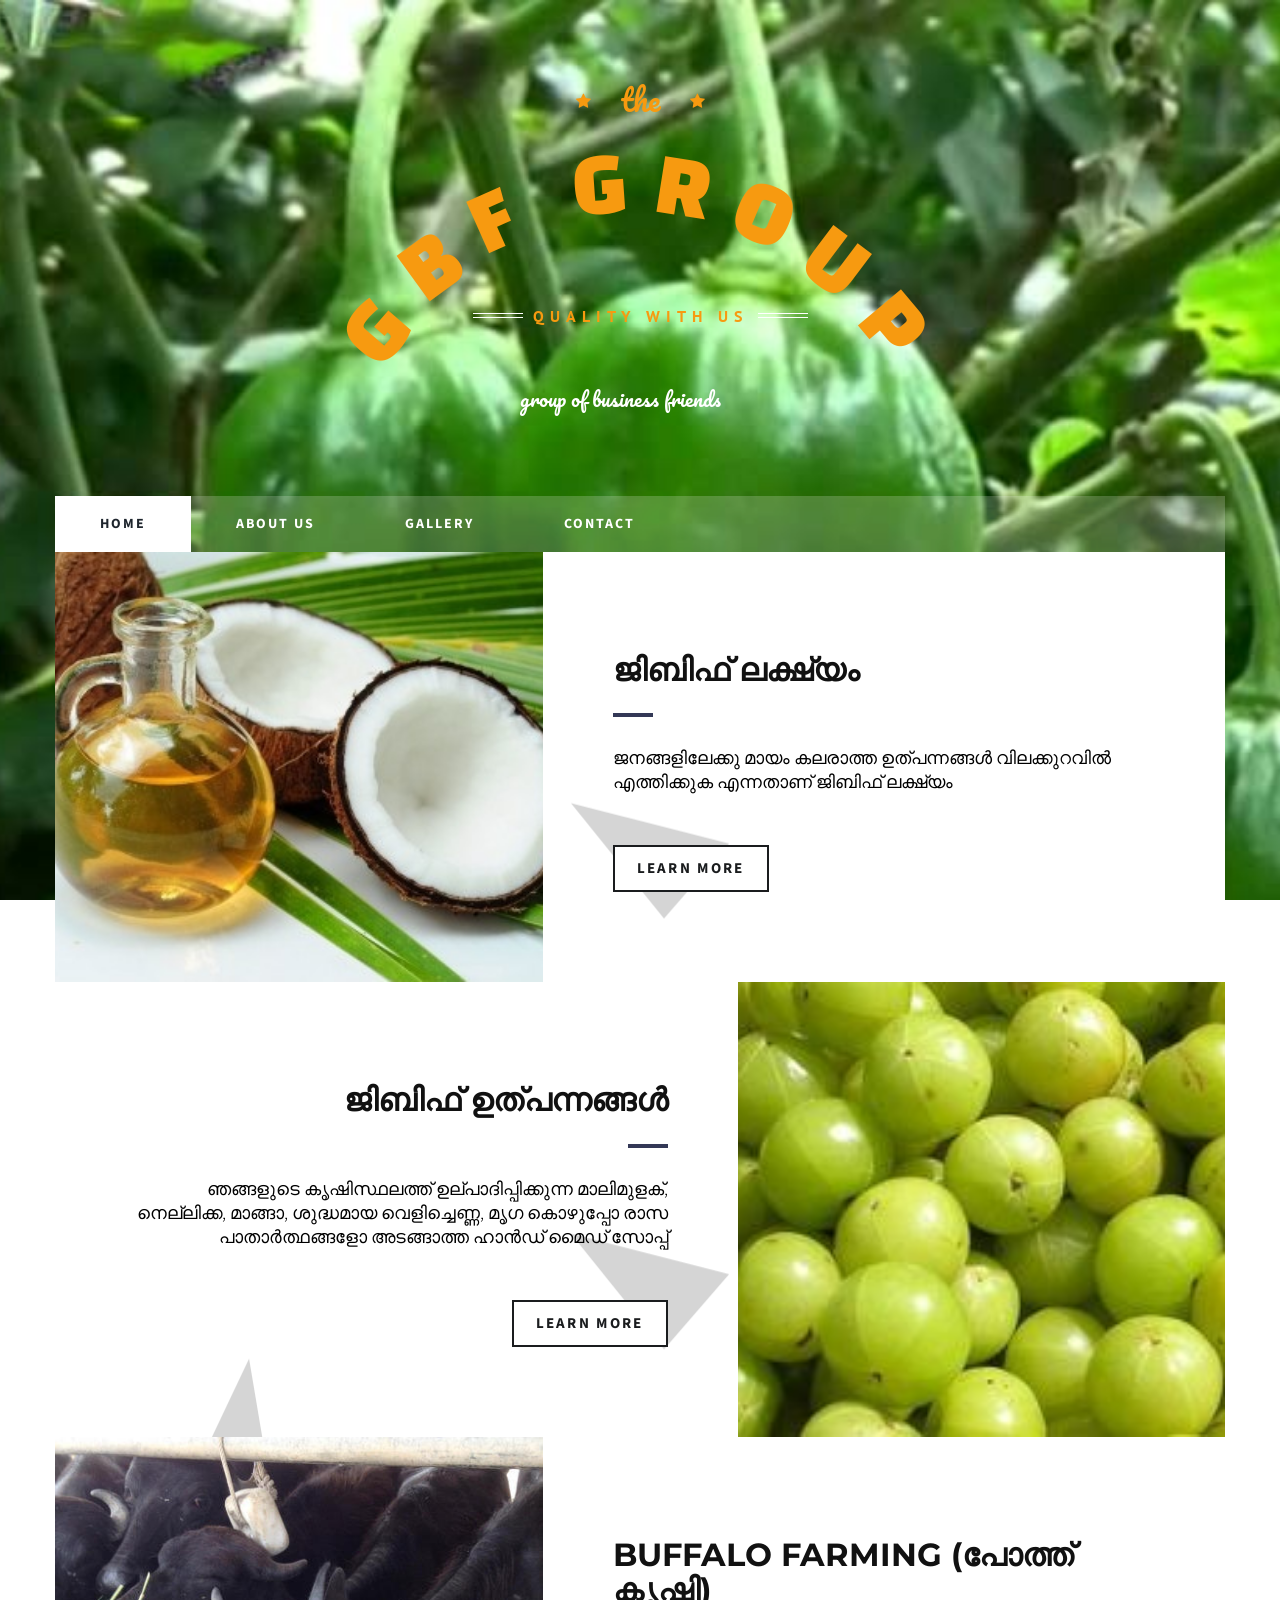
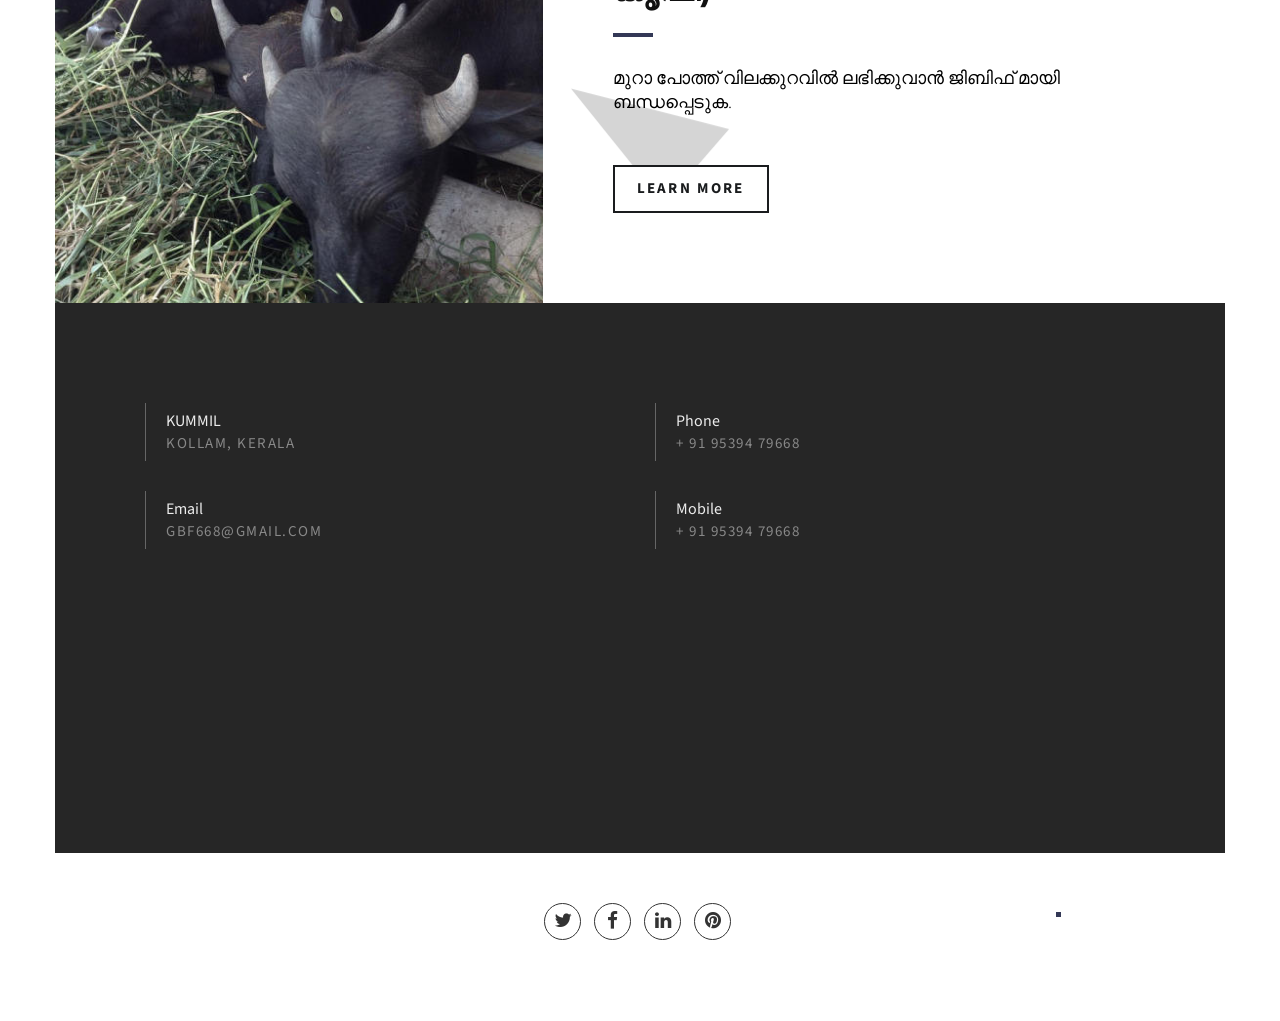
<file: index.html>
<!DOCTYPE html>
<html lang="en">
<head>
    <meta charset="utf-8" />
    <meta http-equiv="X-UA-Compatible" content="IE=edge" />
    <meta name="viewport" content="width=device-width, initial-scale=1" />
    <meta name="description" content="GBF Official website">
    <meta name="author" content="https://rayifka.github.io/rayif/#">
	
    <title>GBF</title>
	
    <!-- Bootstrap Core CSS -->
    <link href="css/bootstrap.min.css" rel="stylesheet" type="text/css">
	
	<!-- Custom CSS -->
	<link href="css/style.css" rel="stylesheet">
	
	<!-- Custom Fonts -->
    <link href="font-awesome/css/font-awesome.min.css" rel="stylesheet" type="text/css">

	
	<!-- HTML5 Shim and Respond.js IE8 support of HTML5 elements and media queries -->
    <!-- WARNING: Respond.js doesn't work if you view the page via file:// -->
    <!--[if lt IE 9]>
        <script src="js/html5shiv.js"></script>
        <script src="js/respond.min.js"></script>
    <![endif]-->
</head>
<body class="index-page">
	<div class="wrap-body">
		<!-- Intro -->
		<div id="intro">
			<span class="line-1">the</span>
			<span class="line-2">GBF GROUP</span>
			<span class="line-3">QUALITY WITH US</span>
			<span class="line-4"><a href="#">group of business friends</a></span>
		</div>

		<header id="page-header">
			<!--Navigation-->
			<nav id="menu" class="navbar">
				<div class="container">
					<div class="row">
					<div class="navbar-header"><span id="heading" class="visible-xs">Categories</span>
					  <button type="button" class="btn btn-navbar navbar-toggle" data-toggle="collapse" data-target=".navbar-ex1-collapse"><i class="fa fa-bars"></i></button>
					</div>
					<div class="collapse navbar-collapse navbar-ex1-collapse">
						<ul class="nav navbar-nav">
							<li class="active"><a href="index.html">Home</a></li>
							<li><a href="single.html">About Us</a></li>
							<li><a href="gallery.html">Gallery</a></li>
							<li><a href="contact.html">Contact</a></li>
						</ul>
					</div>
					</div>
				</div>
			</nav>
		</header>
		
		<!-- /////////////////////////////////////////Content -->
		<div id="page-content" class="container">
			<div class="row">
				<!-- ////////////Content Box 01 -->
				<section class="box-content box-1 box-style-0">
					<div class="flex-box no-gutter">
						<div class="col-sm-5">
							<div class="box-image">
								<img src="images/veli.jpg" alt="" />
							</div>
						</div>
						<div class="col-sm-7">
							<div class="box-text">
								<div class="box-text-inner pd-large-lg pd-small-xs">
									<div class="heading">
										<h3>ജിബിഫ്  ലക്ഷ്യം</h3>
									</div>
									<p>ജനങ്ങളിലേക്കു മായം കലരാത്ത ഉത്പന്നങ്ങൾ വിലക്കുറവിൽ എത്തിക്കുക എന്നതാണ് ജിബിഫ് ലക്ഷ്യം</p>
									
									<a href="single.html" class="btn btn-skin m-top30">Learn More</a>
								</div>
							</div>
						</div>
					</div>
				</section>
				
				<!-- ////////////Content Box 02 -->
				<section class="box-content box-2 box-style-0">
					<div class="flex-box no-gutter">
						<div class="col-sm-5 f-right">
							<div class="box-image">
								<img src="images/nelli.jpg" alt="" />
							</div>
						</div>
						<div class="col-sm-7">
							<div class="box-text">
								<div class="box-text-inner pd-large-lg pd-small-xs t-right">
									<div class="heading">
										<h3>ജിബിഫ്  ഉത്പന്നങ്ങൾ</h3>
									</div>
									<p>ഞങ്ങളുടെ കൃഷിസ്ഥലത്ത് ഉല്പാദിപ്പിക്കുന്ന മാലിമുളക്, നെല്ലിക്ക, മാങ്ങാ, ശുദ്ധമായ വെളിച്ചെണ്ണ, മൃഗ കൊഴുപ്പോ രാസ പാതാർത്ഥങ്ങളോ അടങ്ങാത്ത ഹാൻഡ് മൈഡ് സോപ്പ്</p>
									<a href="single.html"  class="btn btn-skin m-top30">Learn More</a>
								</div>
							</div>
						</div>
					</div>
				</section>
				
				<!-- ////////////Content Box 03 -->
				<section class="box-content box-3 box-style-0">
					<div class="flex-box no-gutter">
						<div class="col-sm-5">
							<div class="box-image">
								<img src="images/pothu.jpg" alt="" />
							</div>
						</div>
						<div class="col-sm-7">
							<div class="box-text">
								<div class="box-text-inner pd-large-lg pd-small-xs">
									<div class="heading">
										<h3>BUFFALO FARMING (പോത്ത് കൃഷി)</h3>
									</div>
									<p>മുറാ പോത്ത്‌ വിലക്കുറവിൽ ലഭിക്കുവാൻ ജിബിഫ് മായി ബന്ധപ്പെടുക.</p>
									
									<a href="single.html"  class="btn btn-skin m-top30">Learn More</a>
								</div>
							</div>
						</div>
					</div>
				</section>
			</div>
		</div><!-- End Content -->
		
		<footer id="page-footer" class="footer-contact">
			<div class="wrap-footer container">
				<div class="row">
					<div class="flex-box no-gutter">
						<!-- Map and address -->
						<div class="col-lg-12">
							<div class="contact-info">
								<!-- Show Info Button -->
								<a href="#" class="show-info-link"><i class="fa fa-info"></i></a>
								<div id="" style="height: 550px;"></div>
								<address class="contact-info-wrapper">
									<ul class="list-unstyled">
										<!-- Address -->
										<li class="contact-group">
										  <span class="adr-heading">KUMMIL</span>
										  <span class="adr-info">KOLLAM, KERALA</span>
										</li>
										<!-- Email -->
										<li class="contact-group">
										  <span class="adr-heading">Email</span>
										  <span class="adr-info">gbf668@gmail.com</span>
										</li>
									</ul>
									<ul class="list-unstyled">
										<!-- Phone -->
										<li class="contact-group">
										  <span class="adr-heading">Phone</span>
										  <span class="adr-info">+ 91 95394 79668</span>
										</li>
										<!-- Mobile -->
										<li class="contact-group">
										  <span class="adr-heading">Mobile</span>
										  <span class="adr-info">+ 91 95394 79668</span>
										</li>
									</ul>                  
									
								</address>
							</div>
						</div>
					</div>
				</div>
			</div>
			<div class="bottom-footer">
				<div class="container">
					<div class="row">
						<div class="col-md-3">
							<p>Copyright 2020 - Designed by <a href="https://rayifka.github.io/rayif/#">Rayif.K.Abdulla</a></p>
						</div>
						<div class="col-md-6">
							<ul class="list-inline social-link">
								<li><a href="#"><i class="fa fa-twitter"></i></a></li>
								<li><a href="https://www.facebook.com/"><i class="fa fa-facebook"></i></a></li>
								<li><a href="#"><i class="fa fa-linkedin"></i></a></li>
								<li><a href="#"><i class="fa fa-pinterest"></i></a></li>
							</ul>
						</div>
						<div class="col-md-3">
							<ul class="list-inline quicklinks">
								<li><a href="#">Privacy Policy</a></li>
								<li><a href="#">Terms of Use</a></li>
							</ul>
						</div>
					</div>
				</div>
			</div>
		</footer><!-- Footer -->

	</div><!-- .wrap-body -->
	
	<!-- jQuery and Plugin-->
	<script src="js/jquery-3.2.1.min.js"></script>
	<script src="js/main.js"></script>
	<!-- Bootstrap JS -->
	<script src="js/bootstrap.min.js"></script>
	<!-- Google Map -->
    <script src="" async defer></script>
	<!-- Logo -->
	<script src="js/arctext.min.js"></script>
	<script>
		$(document).ready(function() {
		  $(".line-2").arctext({radius: 400});
		});
	</script>
	
</body>
</html>
</file>
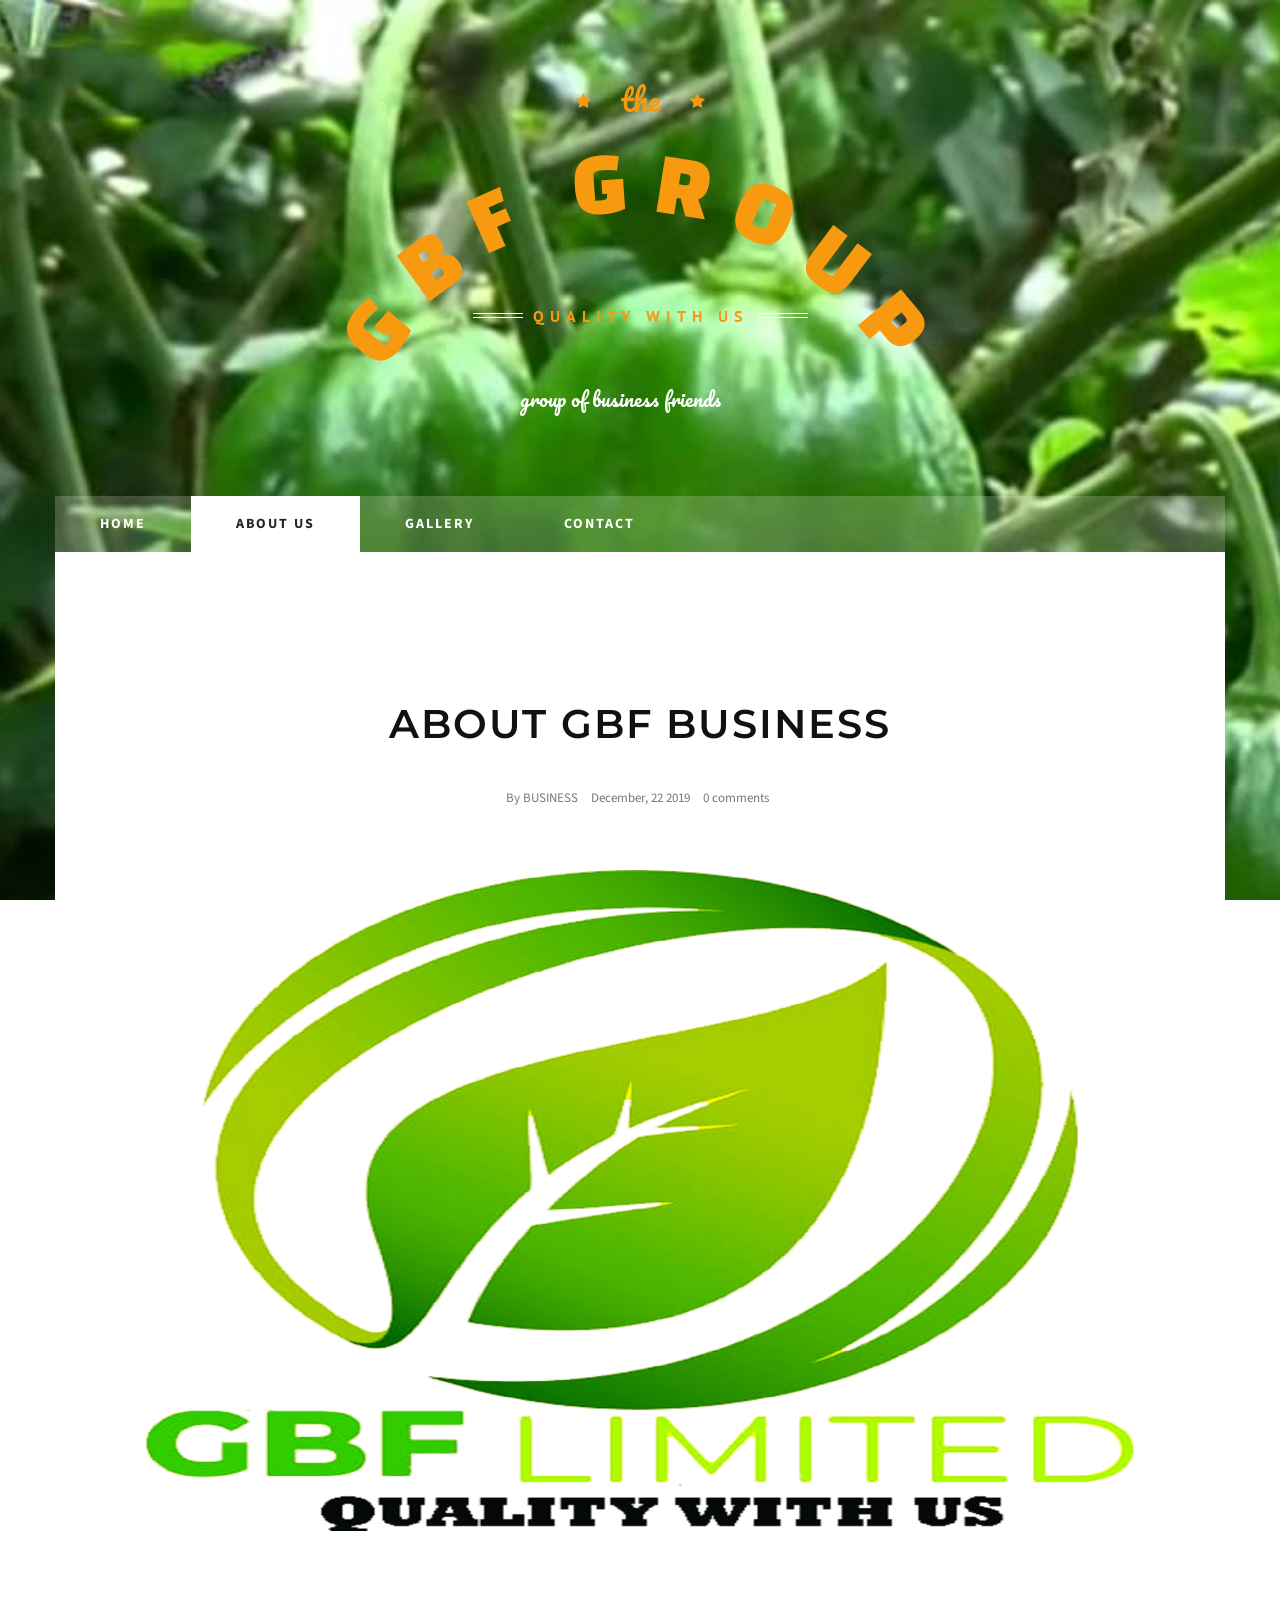
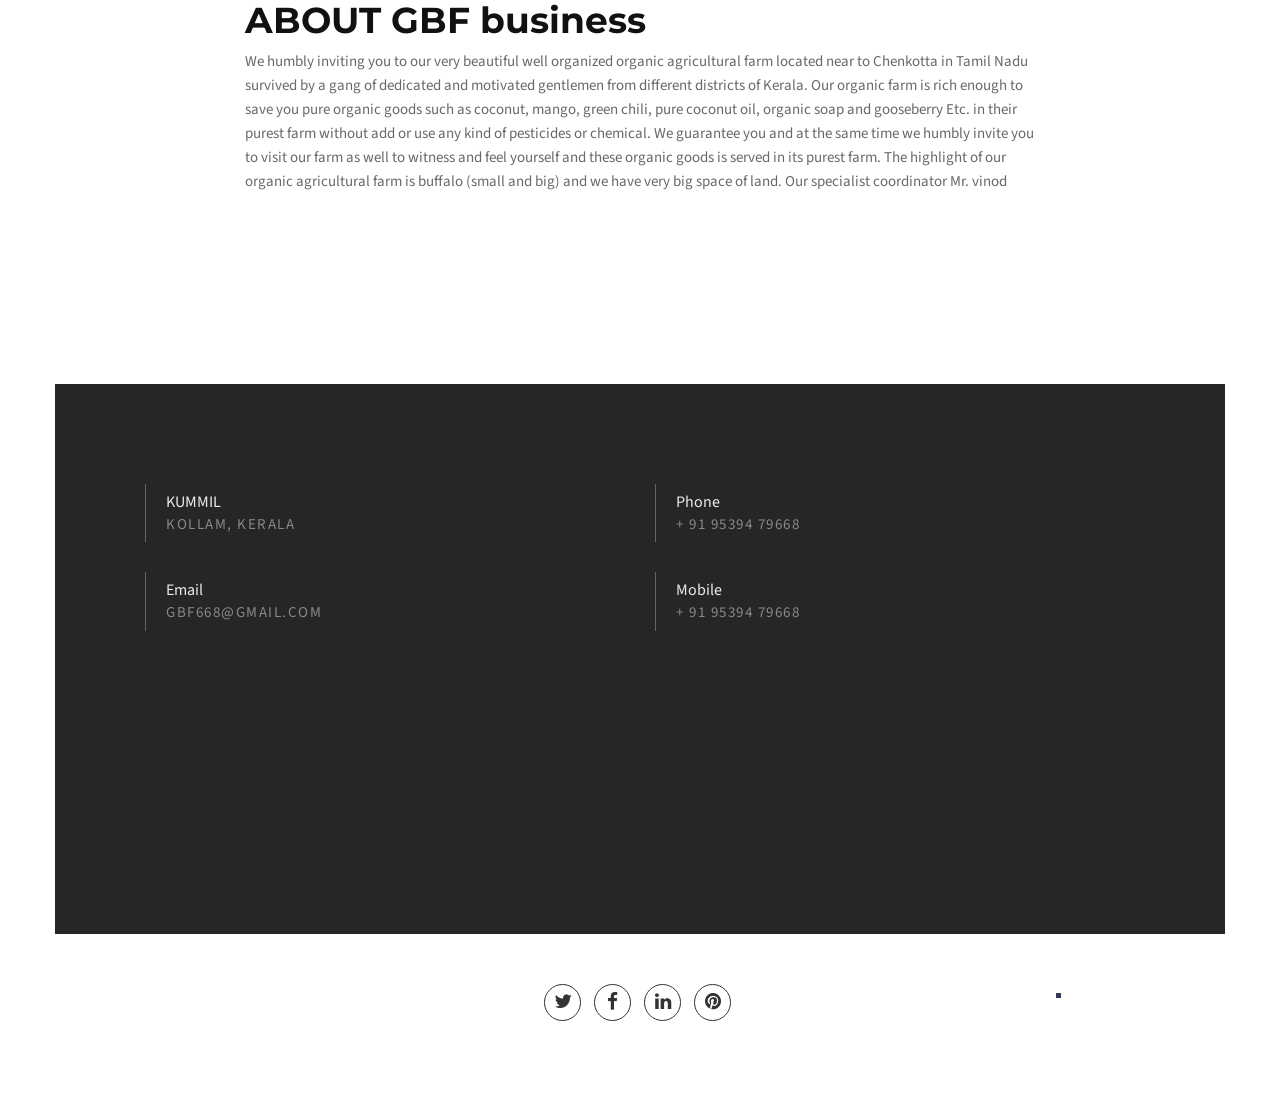
<file: single.html>
<!DOCTYPE html>
<html lang="en">
<head>
    <meta charset="utf-8" />
    <meta http-equiv="X-UA-Compatible" content="IE=edge" />
    <meta name="viewport" content="width=device-width, initial-scale=1" />
    <meta name="description" content="GBF Official website">
    <meta name="author" content="https://rayifka.github.io/rayif/#">
	
    <title>GBF</title>
	
    <!-- Bootstrap Core CSS -->
    <link href="css/bootstrap.min.css" rel="stylesheet" type="text/css">
	
	<!-- Custom CSS -->
	<link href="css/style.css" rel="stylesheet">
	<link rel="stylesheet" href="css/lightbox.css">
	
	<!-- Custom Fonts -->
    <link href="font-awesome/css/font-awesome.min.css" rel="stylesheet" type="text/css">

	
	<!-- HTML5 Shim and Respond.js IE8 support of HTML5 elements and media queries -->
    <!-- WARNING: Respond.js doesn't work if you view the page via file:// -->
    <!--[if lt IE 9]>
        <script src="js/html5shiv.js"></script>
        <script src="js/respond.min.js"></script>
    <![endif]-->
</head>
<body class="single-page">
	<div class="wrap-body">
		<!-- Intro -->
		<div id="intro">
			<span class="line-1">the</span>
			<span class="line-2">GBF GROUP</span>
			<span class="line-3">QUALITY WITH US</span>
			<span class="line-4"><a href="#">group of business friends</a></span>
		</div>

		<header id="page-header">
			<!--Navigation-->
			<nav id="menu" class="navbar">
				<div class="container">
					<div class="row">
					<div class="navbar-header"><span id="heading" class="visible-xs">Categories</span>
					  <button type="button" class="btn btn-navbar navbar-toggle" data-toggle="collapse" data-target=".navbar-ex1-collapse"><i class="fa fa-bars"></i></button>
					</div>
					<div class="collapse navbar-collapse navbar-ex1-collapse">
						<ul class="nav navbar-nav">
							<li><a href="index.html">Home</a></li>
							<li class="active"><a href="single.html">About Us</a></li>
							<li><a href="gallery.html">Gallery</a></li>
							<li><a href="contact.html">Contact</a></li>
						</ul>
					</div>
					</div>
				</div>
			</nav>
		</header>
		
		<!-- /////////////////////////////////////////Content -->
		<div id="page-content" class="container">
			<div class="row">
				<!-----------------Content-------------------->
				<article class="single-post">
					<div class="wrap-post pd-exlarge-sm pd-small-xs"><!--Start Box-->
						<div class="entry-header text-center">
							<h1 class="entry-title">ABOUT GBF business</h1>
							<span class="entry-meta">
								<ul class="list-inline link">
									<li>By <a href="#">BUSINESS</a></li>
									<li><a href="#">December, 22 2019</a></li>
									<li><a href="#">0 comments</a></li>
								</ul>
							</span>
						</div>
						<div class="post-thumbnail-wrap">
							<div class="portfolio-box zoom-effect">
								<img src="images/2.jpg" class="img-responsive" alt="">
							</div>
						</div>
						<div class="entry-content">
							<div class="excerpt"><p>
							<h2>ABOUT GBF business</h2>
							<p>We humbly inviting you to our very beautiful well organized organic agricultural farm located near to Chenkotta in Tamil Nadu survived by a gang of dedicated and motivated gentlemen from different districts of Kerala.
								Our organic farm is rich enough to save you pure organic goods such as coconut, mango, green chili, pure coconut oil, organic soap and gooseberry Etc. in their purest farm without add or use any kind of pesticides or chemical.
								We guarantee you and at the same time we humbly invite you to visit our farm as well to witness and feel yourself and these organic goods is served in its purest farm.
								The highlight of our organic agricultural farm is buffalo (small and big) and we have very big space of land.
								Our specialist coordinator Mr. vinod
							<div class="note">
							
							  </ol>
							</div>
							
						</div>
					</div>
				</article>
			</div>
		</div>
		<footer id="page-footer" class="footer-contact">
			<div class="wrap-footer container">
				<div class="row">
					<div class="flex-box no-gutter">
						<!-- Map and address -->
						<div class="col-lg-12">
							<div class="contact-info">
								<!-- Show Info Button -->
								<a href="#" class="show-info-link"><i class="fa fa-info"></i> </a>
								<div id="" style="height: 550px;"></div>
								<address class="contact-info-wrapper">
									<ul class="list-unstyled">
										<!-- Address -->
										<li class="contact-group">
										  <span class="adr-heading">KUMMIL</span>
										  <span class="adr-info">KOLLAM, KERALA</span>
										</li>
										<!-- Email -->
										<li class="contact-group">
										  <span class="adr-heading">Email</span>
										  <span class="adr-info">gbf668@gmail.com</span>
										</li>
									</ul>
									<ul class="list-unstyled">
										<!-- Phone -->
										<li class="contact-group">
										  <span class="adr-heading">Phone</span>
										  <span class="adr-info">+ 91 95394 79668</span>
										</li>
										<!-- Mobile -->
										<li class="contact-group">
										  <span class="adr-heading">Mobile</span>
										  <span class="adr-info">+ 91 95394 79668</span>
										</li>
									</ul>                  
									
								</address>
							</div>
						</div>
					</div>
				</div>
			</div>
			<div class="bottom-footer">
				<div class="container">
					<div class="row">
						<div class="col-md-3">
							<p>Copyright 2020 - Designed by  <a href="https://rayifka.github.io/rayif/#">Rayif.K.Abdulla</a></p>
						</div>
						<div class="col-md-6">
							<ul class="list-inline social-link">
								<li><a href="#"><i class="fa fa-twitter"></i></a></li>
								<li><a href="https://www.facebook.com/Html5xCss3"><i class="fa fa-facebook"></i></a></li>
								<li><a href="#"><i class="fa fa-linkedin"></i></a></li>
								<li><a href="#"><i class="fa fa-pinterest"></i></a></li>
							</ul>
						</div>
						<div class="col-md-3">
							<ul class="list-inline quicklinks">
								<li><a href="#">Privacy Policy</a></li>
								<li><a href="#">Terms of Use</a></li>
							</ul>
						</div>
					</div>
				</div>
			</div>
		</footer><!-- Footer -->

	
	</div><!-- .wrap-body -->
	
	
	<!-- jQuery and Plugin-->
	<script src="js/jquery-3.2.1.min.js"></script>
	<script src="js/main.js"></script>
	<!-- Bootstrap JS -->
	<script src="js/bootstrap.min.js"></script>
	<!-- Google Map -->
    <script src="" async defer></script>
	<!-- Logo -->
	<script src="js/arctext.min.js"></script>
	<script>
		$(document).ready(function() {
		  $(".line-2").arctext({radius: 400});
		});
	</script>
	
</body>
</html>
</file>
<file: css/style.css>
/*
Free Bootstrap Themes : http://www.Html5xCss3.com
*/

/* ==== Google font ==== */
@charset "UTF-8";
@import url(http://fonts.googleapis.com/css?family=PT+Sans:700|Pacifico|Changa+One);
@import url('https://fonts.googleapis.com/css?family=Source+Sans+Pro:300,400,600,700,900');
@import url('https://fonts.googleapis.com/css?family=Playfair+Display:400,700,900');
@import url('https://fonts.googleapis.com/css?family=Montserrat:400,700,900');
/* ---------------------------------------------------------------------------- */
/* ------------------------------------Html-Body------------------------------- */
/* ---------------------------------------------------------------------------- */
body {font-family: 'Source Sans Pro', sans-serif;font-weight: 400;color: #666;background-color: #fff;font-size: 15px;line-height: 24px;hyphens: auto;overflow-wrap: break-word;}
html, body {width:100%; padding:0; margin:0;}

/* ---------------------------------------------------------------------------- */
/* ---------------------------------------------------------------------------- */
/* ---------------------------------------------------------------------------- */
html { -webkit-text-size-adjust: none;}
.video embed,.video object,.video iframe { width: 100%;  height: auto;}
img{max-width:100%;	height: auto;width: auto\9; /* ie8 */}

h1 {font-size: 38px;}
h2 {font-size: 36px;}
h3 {font-size: 32px;}
h4 {font-size: 28px;}
h5 {font-size: 24px;}
h6 {font-size: 20px;}

h1,h2,h3,h4,h5,h6 {font-weight: 700;color: #111;line-height: 1.1;font-family: 'Montserrat', sans-serif;}

p {margin: 0 0 20px;}

a {color: #333;-webkit-transition: all .2s ease-in-out;-moz-transition: all .2s ease-in-out;transition: all .2s ease-in-out;}
a:hover,
a:focus {text-decoration: none;color:#EC495E;}

button {border: none;outline: 0;}
ul li{list-style: none;}
input:not([type]), input[type="color"], input[type="email"], input[type="number"], input[type="password"], input[type="tel"], input[type="url"], input[type="text"], input[type="search"], textarea, .form-control, select {
    height: 40px;
    padding-left: 20px;
    border: 1px solid #ccc;
    border-radius: 0;
    box-shadow: none;
    line-height: 22px;
    letter-spacing: .5px;
    -webkit-transition: border-color 0.5s;
    transition: border-color 0.5s;
}
.form-control:focus, .form-control:hover {
    outline: none;
    box-shadow: none;
    border-color: #666;
}
/* --Line-- */
hr.line { margin: 15px auto; padding: 0; max-width: 90px;border: 0; border-top: solid 5px #ddd;text-align: center;}

/* --Progress-- */
.progress{background-color: rgba(0, 0, 0, .3); height: 15px;box-shadow: none;}
.progress-bar{box-shadow: none;line-height: 15px;}
.progress-bar-light{background-color: #f2f2f2; color: #262626;}
.progress-bar-yellow {background-color: #333856;}
.progress-bar-dark {background-color: #262626;}

/* --no-gutter-- */
.no-gutter::after, .no-gutter::before {content: " ";display: table;}
.no-gutter::after {clear: both;}
.no-gutter{margin: 0 !important;}
.no-gutter > [class*=col-] {
	padding-right: 0;
	padding-left: 0;
}

/* --Socials-nav-- */
.social-link{text-align: center;}
.social-link li{}
.social-link li a{height: 37px; width: 37px;border-radius: 50%;display:block;color: #333;font-size: 19px;padding-top: 6px;border: 1px solid #333;background: #fff;}
.social-link li a:hover{background: transparent;color: #fff;border: 1px solid #fff;}

/* --Page-- */
body.index-page {}
body.single-page {}
body.single-page .portfolio-box {max-width: 100%;margin: 20px 0;}

body .wrap-body {
	background-image: url(../images/mali.jpg);
	background-position: center center;
	 background-repeat: no-repeat;
    background-attachment: fixed;
    background-size: cover;
	overflow: hidden;
    position: relative;
	height: 100%;
}

/* ---------------------------------------------------------------------------- */
/* ------------------------------------Header---------------------------------- */
/* ---------------------------------------------------------------------------- */
#intro {font-family: "Pacifico", cursive;font-weight: 400;position: relative;margin: 80px auto;width: 600px;font-size: 30px;text-align: center;color: rgb(247, 154, 16);}
#intro span {display: block;line-height: 1.3}

.line-1 {position: relative;}
.line-1:before, .line-1:after {content: "";font-family: FontAwesome;position: relative;font-style: normal;font-weight: normal;text-decoration: inherit;font-size: 16px;margin: 0 30px;top: -5px;}
.line-2 {font-family: "Changa One", sans-serif;font-weight: 400;text-transform: uppercase;font-size: 90px;letter-spacing: 15px;margin: 0 0;}
.line-3 {font-family: "PT Sans", sans-serif;font-weight: 700;font-size: 16px;text-transform: uppercase;margin: 70px 0 0;position: relative;letter-spacing: 6px;}
.line-3:before, .line-3:after {content: " ";position: absolute;width: 50px;height: 5px;border-top: 1px solid #fff;border-bottom: 1px solid #fff;}
.line-3:before {margin: 7px 0 0 -60px;}
.line-3:after {margin: 7px 0 0 10px;}
.line-4 {position: relative;text-align: center;margin: 50px auto;display: block;font-size: 20px;}
.line-4 a {text-decoration: none;display: inline-block;text-align: left;color: #fff;}
.line-4 a:nth-child(1) {text-align: right;}
.line-4 a:nth-child(1):after {content: "";font-family: FontAwesome;font-style: normal;font-weight: normal;text-decoration: inherit;position: relative;font-size: 30px;text-align: center;width: 90%;top: 4px;margin: 0;padding: 0 20px;}

@media(max-width:992px){
	#intro{width: 500px;}
	.line-1{font-size: 25px;}
	.line-2{font-size: 80px;letter-spacing: 12px;}
	.line-3{font-size: 14px;margin: 60px 0 0;letter-spacing: 4px;}
	.line-3:before, .line-3:after {width: 40px;}
	.line-3:before {margin: 5px 0 0 -50px;}
	.line-3:after {margin: 5px 0 0 10px;}
	.line-4{font-size: 18px;margin: 40px auto;}
}

@media(max-width:767px){
	#intro{width: 350px;}
	.line-1{font-size: 20px;}
	.line-2{font-size: 70px;letter-spacing: 10px;}
	.line-3{font-size: 13px;margin: 50px 0 0;letter-spacing: 3px;}
	.line-3:before, .line-3:after {width: 30px;}
	.line-3:before {margin: 4px 0 0 -40px;}
	.line-3:after {margin: 4px 0 0 10px;}
	.line-4{font-size: 16px;margin: 30px auto;}
}

@media(max-width:500px){
	#intro{width: 250px;}
	.line-1{font-size: 17px;}
	.line-2{font-size: 50px;letter-spacing: 8px;}
	.line-3{font-size: 12px;margin: 40px 0 0;letter-spacing: 3px;}
	.line-3:before, .line-3:after {width: 20px;}
	.line-3:before {margin: 4px 0 0 -30px;}
	.line-3:after {margin: 4px 0 0 10px;}
	.line-4{font-size: 15px;margin: 20px auto;}
	.line-4 a:nth-child(1):after {font-size: 25px;}
}

header.page-header{}

/* ---------------------------------------------------------------------------- */
/* -------------------------------------Content-------------------------------- */
/* ---------------------------------------------------------------------------- */
#page-content{background: #fff;}

/* ---HomePage--- */
.box-content {}

.box-content.box-style-0{background-image: url(../images/patftern-white2.png); background-color: #fff;}
.box-content.box-style-1{background: url(../images/pattern-white.png) center center;background-size: cover; background-color: #fff;}
.box-content.box-style-2{background-image: url(../images/home-6.png);background-position: 80% top;background-repeat: no-repeat;background-color: #F8F9F1;}
.box-content.box-style-3{background: url(../images/ep_naturalblack.png) fixed center center;color:#fff;}

/* ---Heading--- */
.heading{margin-bottom: 60px;position:relative;display:block; width: 100%;}
.heading h2{font-weight: 400;font-size: 55px;letter-spacing: 0px;line-height: 50px;text-transform: uppercase;}
.heading:after{position: absolute; content: "";width: 40px;height: 4px;background: #333856;left: 0;right: auto;bottom: -30px;}
.box-text.dark-style .heading:after{background: #fff;}
.box-text .t-right .heading:after{right: 0; left: auto;}
@media(max-width:767px){
	.heading{margin-bottom: 40px;}
	.heading h2{font-size: 48px;line-height: 45px;margin-top: 0;}
	.heading:after{left: calc(50% - 20px);bottom: -20px;}
	.box-text .t-right .heading:after{right: calc(50% - 20px); bottom: -20px;}
}

@media(max-width:500px){
	.heading h2{font-size: 43px;line-height: 40px;margin-top: 0;}
}

/* ---------------------------------------------------------------------------- */
/* ------------------------------------Menu------------------------------------ */
/* ---------------------------------------------------------------------------- */
#menu {border-radius: 0;text-transform: uppercase;border: none;}

#menu a.navbar-brand:hover{color: #fff;}
#menu .navbar-brand{margin: 0;height: auto;text-transform: uppercase;padding: 0px 18px;}
#menu .logo {}
#menu .dropdown-menu {background-color: #2B2D3F;border:none;border-radius: 0;}

#menu .navbar-collapse{padding: 0;background: rgba(255, 255, 255, 0.2)}
#menu ul.nav .dropdown-menu li a{color: #fff;}
#menu ul.nav .dropdown-menu li a:hover{color: #ec495e;}
#menu .dropdown-inner {display: table;}
#menu .dropdown-inner ul {display: table-cell;}
#menu .dropdown-inner a {min-width: 160px;display: block;padding: 3px 20px;clear: both;line-height: 20px;color: #000;margin: 0 5px;}
#menu li.dropdown:hover>a, #menu li.dropdown:focus>a, #menu li.dropdown:active>a{color: #ec495e;background: none;}
.navbar{margin: 0;}
#menu ul.nav li{}
#menu ul.nav li a{padding: 18px 45px;color: #fff;letter-spacing: 2px;font-size: 14px;background-color: transparent;font-weight: 700;}
#menu ul.nav li.active a{background: #fff;color: #1e252d;}
#menu ul.nav li.dropdown a{}
#menu .nav > li > a:hover, #menu .nav > li > a:focus{color:#fff;background-color: rgba(255, 255, 255, 0.2);}

#menu .btn-navbar {font-size: 20px;color: #FFF;padding: 4px 12px;float: right;border: 2px solid #fff;}


@media(max-width:767px) {
	#menu{background: #1D2027;padding: 10px 0;}
	#menu .navbar-brand {display: block;color: #fff;margin-top: 10px;}
	#menu div.dropdown-inner > ul.list-unstyled {display: block;}
	#menu .dropdown-inner a {width: 100%;color: #fff;}
	#menu div.dropdown-menu {margin-left: 0 !important;	padding-bottom: 10px;background-color: rgba(0, 0, 0, 0.1);}
	
	#heading{display: inline-block !important;color: #fff;font-weight: bold;font-size: 22px;margin: 10px 0 8px 15px;}
}

/* ---------------------------------------------------------------------------- */
/* -------------------------------------Box 1---------------------------------- */
/* ---------------------------------------------------------------------------- */
.box-content.box-1 {}

/* ---------------------------------------------------------------------------- */
/* -------------------------------------Box 2---------------------------------- */
/* ---------------------------------------------------------------------------- */
.box-content.box-2 {}

/* ---------------------------------------------------------------------------- */
/* -------------------------------------Box 3---------------------------------- */
/* ---------------------------------------------------------------------------- */
.box-content.box-3 {}




/* ---Article--- */
article.single-post{padding-bottom: 0;}

article{background: #ffffff; color: #3F3F3F; margin: 50px 0;border-bottom: 1px solid #e1e1e1;padding-bottom: 50px;}
article:last-child{border-bottom: none;}
article:after, article:before{clear: both; content: '\0020'; display: block; visibility: hidden; width: 0; height: 0;}
article .post-thumbnail-wrap {text-align: center;width: 100%;margin-bottom: 10px;}
article .post-thumbnail-wrap img {}
article h2.entry-title{font-size: 35px;margin: 20px 0 10px;font-weight: 300;}
article h2.entry-title a{color: #131313;}
article h2.entry-title a:hover{color: #555}

article .entry-header{margin-bottom: 30px;}
article.single-post .entry-header{margin-bottom: 60px;}
article.single-post .entry-header h1.entry-title{font-size: 40px;line-height: 30px;letter-spacing: 2px;font-weight: 600;margin: 0;text-transform: uppercase;margin-bottom: 40px;line-height: 1.1}
article.single-post .entry-header h1.entry-title a {color: #575756;margin: 0;}
article .entry-title-blog a:hover {color: #628d7c;}

article .entry-header .entry-meta{color: #777;font-size: 13px;}
article .entry-header .entry-meta a {color: #777;}
article .entry-header .entry-meta a:hover {color: #EC495E;}

article .entry-content{margin-top: 30px;}
article.single-post .entry-content{ padding: 20px 100px;}

article .entry-content p{color: #686868;}
article .entry-content blockquote {border-left: 3px solid #1c7791;margin: 0 50px;font-style: italic;color: #666;padding-left: 20px;}
article .entry-content ol {text-align: justify;margin: 10px 50px;list-style-type: circle;}

.comments-are {padding:30px 20px; position: relative;}
.comments-are{border-top: 1px solid #e1e1e1;margin: 50px 0 ;}
.comments-are textarea {height:170px;}

@media(max-width:767px){
	article.single-post .entry-content{ padding: 20px 80px;}
}

@media(max-width:500px){
	article.single-post .entry-content{ padding: 10px 30px;font-size: 14px;}
	article .entry-content p{}
	article .entry-content blockquote {margin: 0;padding-left: 10px;}
	article .entry-content ol {margin: 10px 0;}
}

/* ---------------------------------------------------------------------------- */
/* ------------------------------------Footer---------------------------------- */
/* ---------------------------------------------------------------------------- */
footer{color: #fff;}
footer ul {padding: 0;margin-top: 10px;}
footer a {color: #fff;}
footer a:hover {color: #ddd;}

footer .wrap-footer{background: #fff;}
footer .wrap-footer p{color: #fff !important; font-size: 16px !important;}

footer .bottom-footer{padding: 40px 0 60px;font-weight: bold;}
footer .quicklinks{}
footer .quicklinks li{position: relative;padding-right: 20px;margin-right: 7px;}
footer .quicklinks li:last-child{padding-right: 0;margin-right: 0;}
footer .quicklinks li:last-child:after{display: none;}
footer .quicklinks li:after{position: absolute;bottom: 10px;right: 0;content: ""; height: 5px; width: 5px; background-color: #333856;}

footer .contact-info{position:relative}

footer .contact-info .show-info-link{display:inline-block;position:absolute;top:-50px;left:0;right:0;margin:0 auto;padding-left:25px;padding-right:25px;width:200px;height:50px;text-align:center;color:#111;background:#fff;opacity:0;visibility:hidden;-webkit-transition:opacity 0.5s, visibility 0.6s, top 0.5s;transition:opacity 0.5s, visibility 0.6s, top 0.5s;z-index:999}
footer .contact-info .show-info-link:hover{background:#ececec}
footer .contact-info .show-info-link:focus{text-decoration:none !important;border-bottom:none}

footer .contact-info .show-info-link i{display:inline-block;padding-top:18px;padding-right:15px;}

footer .contact-info .info-open{top:0;opacity:1;visibility:visible}
footer .contact-info .contact-info-wrapper{position:absolute;margin-bottom:0;padding:100px 60px 0 90px;top:0;left:0;width:100%;height:100%;background:rgba(15, 15, 15, 0.90);-webkit-transition:opacity 0.5s, visibility 0.6s;transition:opacity 0.5s, visibility 0.6s}
footer .contact-info .contact-info-wrapper ul{list-style:none;padding:0;margin:0;width:50%;float:left}
footer .contact-info .contact-info-wrapper ul li{display:block;margin-bottom:30px;padding:7px 0 7px 20px;border-left:1px solid #666}
footer .contact-info .contact-info-wrapper ul li .adr-heading{display:block;color:#ececec;font-size: 16px;}
footer .contact-info .contact-info-wrapper ul li .adr-info{font-size: 15px;letter-spacing:1.5px;text-transform:uppercase;color:#888}
footer .contact-info .contact-info-wrapper .show-map{display:block;position:absolute;bottom:100px;color:#ececec}
footer .contact-info .contact-info-wrapper .show-map i{display:inline-block;padding-top:18px;padding-right:15px; font-size: 22px;}
footer .contact-info .contact-info-wrapper .show-map:hover{color:#999}
footer .contact-info .contact-info-wrapper .show-map:focus{text-decoration:none}
footer .map-open{opacity:0;visibility:hidden}
/* .footer-contact .contact-form{padding:70px;} */
footer .contact-form .heading{}
footer .contact-form .form-group label {font-size: 13px;text-transform: uppercase;font-weight: 700;letter-spacing: 2px;color: #111;}

@media(max-width:767px){
	footer .contact-info .contact-info-wrapper ul {display: block;width: 100%;}
}

@media(max-width:500px){
	footer .contact-info .contact-info-wrapper {padding: 70px 30px 0 60px;}
	footer .contact-info .contact-info-wrapper .show-map{bottom: 70px;}
}

/* ---------------------------------------------------------------------------- */
/* ------------------------------Contact Form---------------------------------- */
/* ---------------------------------------------------------------------------- */
#contactForm{margin-top: 100px}
#contactForm textarea{height: 150px;}

/* ---------------------------------------------------------------------------- */
/* ------------------------------Portfolio Box--------------------------------- */
/* ---------------------------------------------------------------------------- */	
.portfolio-box {display: block;position: relative;margin: auto;overflow: hidden;max-width: 500px}

/****** Zoom Effect ******/
.portfolio-box.zoom-effect .portfolio-box-caption{background: rgba(0, 0, 0,.45);}
.portfolio-box.zoom-effect img{-webkit-transition: 0.5s ease;transition: 0.5s ease;}
.portfolio-box:hover.zoom-effect img{-webkit-transform:scale(1.1); /* Safari and Chrome */-moz-transform:scale(1.1); /* Firefox */-ms-transform:scale(1.1); /* IE 9 */-o-transform:scale(1.1); /* Opera */transform:scale(1.1);}

.portfolio-box .portfolio-box-caption {display: block;position: absolute;bottom: 0;width: 100%;height: 100%;text-align: center;color: #fff;-webkit-transition: all .35s;-moz-transition: all .35s;transition: all .35s;}
.portfolio-box .portfolio-box-caption .portfolio-box-caption-content {position: absolute;top: 50%;width: 100%;text-align: center;transform: translateY(-50%);}

.portfolio-box .portfolio-box-caption .portfolio-box-caption-content .project-social,
.portfolio-box .portfolio-box-caption .portfolio-box-caption-content .project-category,
.portfolio-box .portfolio-box-caption .portfolio-box-caption-content .project-name {padding: 0 15px;text-transform: uppercase;font-weight: 600;letter-spacing: 2px;}
.portfolio-box .portfolio-box-caption .portfolio-box-caption-content .project-category {font-size: 13px;color: #333856;margin-bottom: 10px;}
.portfolio-box .portfolio-box-caption .portfolio-box-caption-content .project-name {font-size: 16px;margin-bottom: 3px;}
.portfolio-box .portfolio-box-caption .portfolio-box-caption-content .project-social{transition: all 1s ease;opacity: 0; height: 0;overflow: hidden;}
.portfolio-box .portfolio-box-caption .portfolio-box-caption-content .project-social i.fa{font-size: 25px;}
.portfolio-box .portfolio-box-caption .portfolio-box-caption-content .project-social ul li{margin: 20px 5px 0;}
.portfolio-box .portfolio-box-caption .portfolio-box-caption-content .project-social ul li a{display: block;width: 48px;height: 48px;color: #333856;background: #fff;transition-duration: 0.3s;padding-top: 12px;border-radius: 50%;text-shadow: none;}
.portfolio-box .portfolio-box-caption .portfolio-box-caption-content .project-social ul li a:hover{color: #fff;background-color: #333856;}

.portfolio-box:hover .portfolio-box-caption {opacity: 1;background: none;}
.portfolio-box:hover .portfolio-box-caption .portfolio-box-caption-content .project-social{opacity: 1;height: auto;}
.portfolio-box:hover .portfolio-box-caption .portfolio-box-caption-content .project-category,
.portfolio-box:hover .portfolio-box-caption .portfolio-box-caption-content .project-name{display: none;}

@media(min-width:768px) {
    .portfolio-box .portfolio-box-caption .portfolio-box-caption-content .project-category {font-size: 15px;}
    .portfolio-box .portfolio-box-caption .portfolio-box-caption-content .project-name {font-size: 19px;}
}

/* ---------------------------------------------------------------------------- */
/* ------------------------------------Button---------------------------------- */
/* ---------------------------------------------------------------------------- */
.btn {border-radius: 0;outline: none;text-decoration: none;text-transform: uppercase;font-weight: bold;box-shadow: none;border: none;}
.btn:focus,
.btn.active, 
.btn:active {background-image: none;box-shadow: none;outline: 0 none;}

.btn-skin {padding: 11px 22px;color: #1a1c1e;border: 2px solid #1a1c1e;font-size: 15px; letter-spacing: 2.3px;font-weight: 700;background: #fff;margin: 10px 0;}
.btn-skin i.fa{padding-left: 5px;}
.btn-skin:hover, .btn-skin:focus {color: #fff;background-color: #1a1c1e;}

@media (max-width: 500px){
	.btn-skin {padding: 8px 20px;font-size: 14px; letter-spacing: 1.8px;font-weight: 600}
}

/* ---------------------------------------------------------------------------- */
/* -----------------------------------Success---------------------------------- */
/* ---------------------------------------------------------------------------- */
.success{height: 500px;width: 100%;text-transform: uppercase;}
.success-insite {position: relative;top: 50%;left: 50%;transform: translate(-50%, -50%);}
.success span.fail{font-size: 50px; color: red;display: block;line-height: 55px;}
.success span.success{font-size: 50px; color: blue;display: block;line-height: 55px;}
.success .btn-skin{margin-top: 50px}

/* ---------------------------------------------------------------------------- */
/* ----------------------------------Margin------------------------------------ */
/* ---------------------------------------------------------------------------- */
.m-top10 { margin-top: 10px;}
.m-top15 { margin-top: 15px;}
.m-top20 { margin-top: 20px;}
.m-top30 { margin-top: 30px;}
.m-top50 { margin-top: 50px;}
.m-top80 { margin-top: 100px;}
.m-top100 { margin-top: 80px;}
.m-top120 { margin-top: 120px;}

.m-bot10 { margin-bottom: 10px;}
.m-bot15 { margin-bottom: 15px;}
.m-bot20 { margin-bottom: 20px;}
.m-bot30 { margin-bottom: 30px;}
.m-bot50 { margin-bottom: 50px;}
.m-bot80 { margin-bottom: 80px;}
.m-bot120 { margin-bottom: 120px;}

.pd-exlarge-xs{padding: 100px 90px;}
.pd-large-xs{padding: 80px 70px;}
.pd-medium-xs{padding: 60px 50px;}
.pd-small-xs{padding: 40px 30px;}

@media only screen and (min-width: 768px) {
    .pd-exlarge-sm{padding: 100px 90px;}
	.pd-large-sm{padding: 80px 70px;}
	.pd-medium-sm{padding: 60px 50px;}
	.pd-small-sm{padding: 40px 30px;}
}
@media only screen and (min-width: 992px) {
    .pd-exlarge-md{padding: 100px 90px;}
	.pd-large-md{padding: 80px 70px;}
	.pd-medium-md{padding: 60px 50px;}
	.pd-small-md{padding: 40px 30px;}
}
@media only screen and (min-width: 1200px) {
    .pd-exlarge-lg{padding: 100px 90px;}
	.pd-large-lg{padding: 80px 70px;}
	.pd-medium-lg{padding: 60px 50px;}
	.pd-small-lg{padding: 40px 30px;}
}

/* ---------------------------------------------------------------------------- */
/* --------------------------------Triangle------------------------------------ */
/* ---------------------------------------------------------------------------- */
.triangle-left,
.triangle-right{position: relative;}

.triangle-left::before {border-bottom: 30px solid transparent;border-right: 30px solid #fff;border-top: 30px solid transparent;content: " ";height: 0;width: 0;left: -30px;position: absolute;top: calc(50% - 30px);}
.triangle-right::before {border-bottom: 30px solid transparent;border-left: 30px solid #fff;border-top: 30px solid transparent;content: " ";height: 0;width: 0;position: absolute;right: -30px;top: calc(50% - 30px);}
@media (max-width: 767px){
	.triangle-left::before {left: calc(50% - 30px);top: -45px;transform: rotate(90deg);}
	.triangle-right::before {right: calc(50% - 30px);position: absolute;top: -45px;transform: rotate(-90deg);}
}

/* ---------------------------------------------------------------------------- */
/* --------------------------------Flex-Box------------------------------------ */
/* ---------------------------------------------------------------------------- */
.flex-box .box-text, 
.flex-box .box-image {background-repeat: no-repeat;background-position: center center;background-size: cover;display: block;width: 100%;height: 100%;}

/* Box Text */
.flex-box .box-text {-moz-justify-content: center;-webkit-justify-content: center;-ms-justify-content: center;justify-content: center;-moz-align-items: center;-webkit-align-items: center;-ms-align-items: center;align-items: center;/* display: flex; */}
.flex-box .box-text .box-text-inner{margin: 0 auto;max-width: 100%;}
.flex-box .box-text .box-text-inner p{font-size: 18px;font-weight: 300;color: #000;}
.flex-box .box-text .title {}
.flex-box .box-text .title h3{font-weight: 700;color: #000;text-transform: uppercase;font-family: 'Playfair Display', serif;letter-spacing: 3px;}
.flex-box .box-text .title span{font-size: 24px; font-weight:800;color: #000;text-transform: uppercase;margin: 40px 0 20px;display: block;}

.flex-box .box-text.light-style{background: #fff;}
.flex-box .box-text.light-style .title h3{}
.flex-box .box-text.dark-style{background: #262626; color: #bbb;}
.flex-box .box-text.dark-style p{color: #ddd;}
.flex-box .box-text.dark-style .title h3{color: #333856;}
.flex-box .box-text.dark-style .heading h2{color: #fff;}
.flex-box .box-text.dark-style .social-link li a{color: #f2f2f2;border: 1px solid #f2f2f2;}
.flex-box .box-text.dark-style .social-link li a:hover{color: #000;border: 1px solid #333856;}

/* Box Image */
.flex-box .box-image {width: 100%;height: 100%;display: inline-block;position: relative;}
.flex-box .box-image img {position: absolute;display: block;border-radius: 0;}
/* For browsers that support 'object-fit' */
@supports ( object-fit: cover ) {
	.flex-box .box-image img {
		-moz-object-fit: cover;
		-webkit-object-fit: cover;
		-ms-object-fit: cover;
		-o-object-fit: cover;
		object-fit: cover;
		-moz-object-position: center;
		-webkit-object-position: center;
		-ms-object-position: center;
		object-position: center;
		-ms-transform: none;
		-moz-transform: none;
		-webkit-transform: none;
		transform: none;
		top: 0;
		left: 0;
		width: 100%;
		height: 100%;
	}
}
@media(min-width:768px){
	.flex-box {-moz-align-items: stretch;-webkit-align-items: stretch;-ms-align-items: stretch;align-items: stretch;display: -moz-flex;display: -webkit-flex;display: -ms-flex;display: flex;-moz-flex-direction: row;-webkit-flex-direction: row;-ms-flex-direction: row;flex-direction: row;position: relative;overflow: hidden;}
	.flex-box .f-right{order: 2;}
	.box-text .t-right{text-align: right;}
}
@media(max-width:767px){
	.flex-box .box-text{text-align: center;}
	.flex-box .box-image {height: 400px;width: 100%;}
}
@media(max-width:500px){
	.flex-box .box-text .box-text-inner p{font-size: 15px;}
}
</file>
